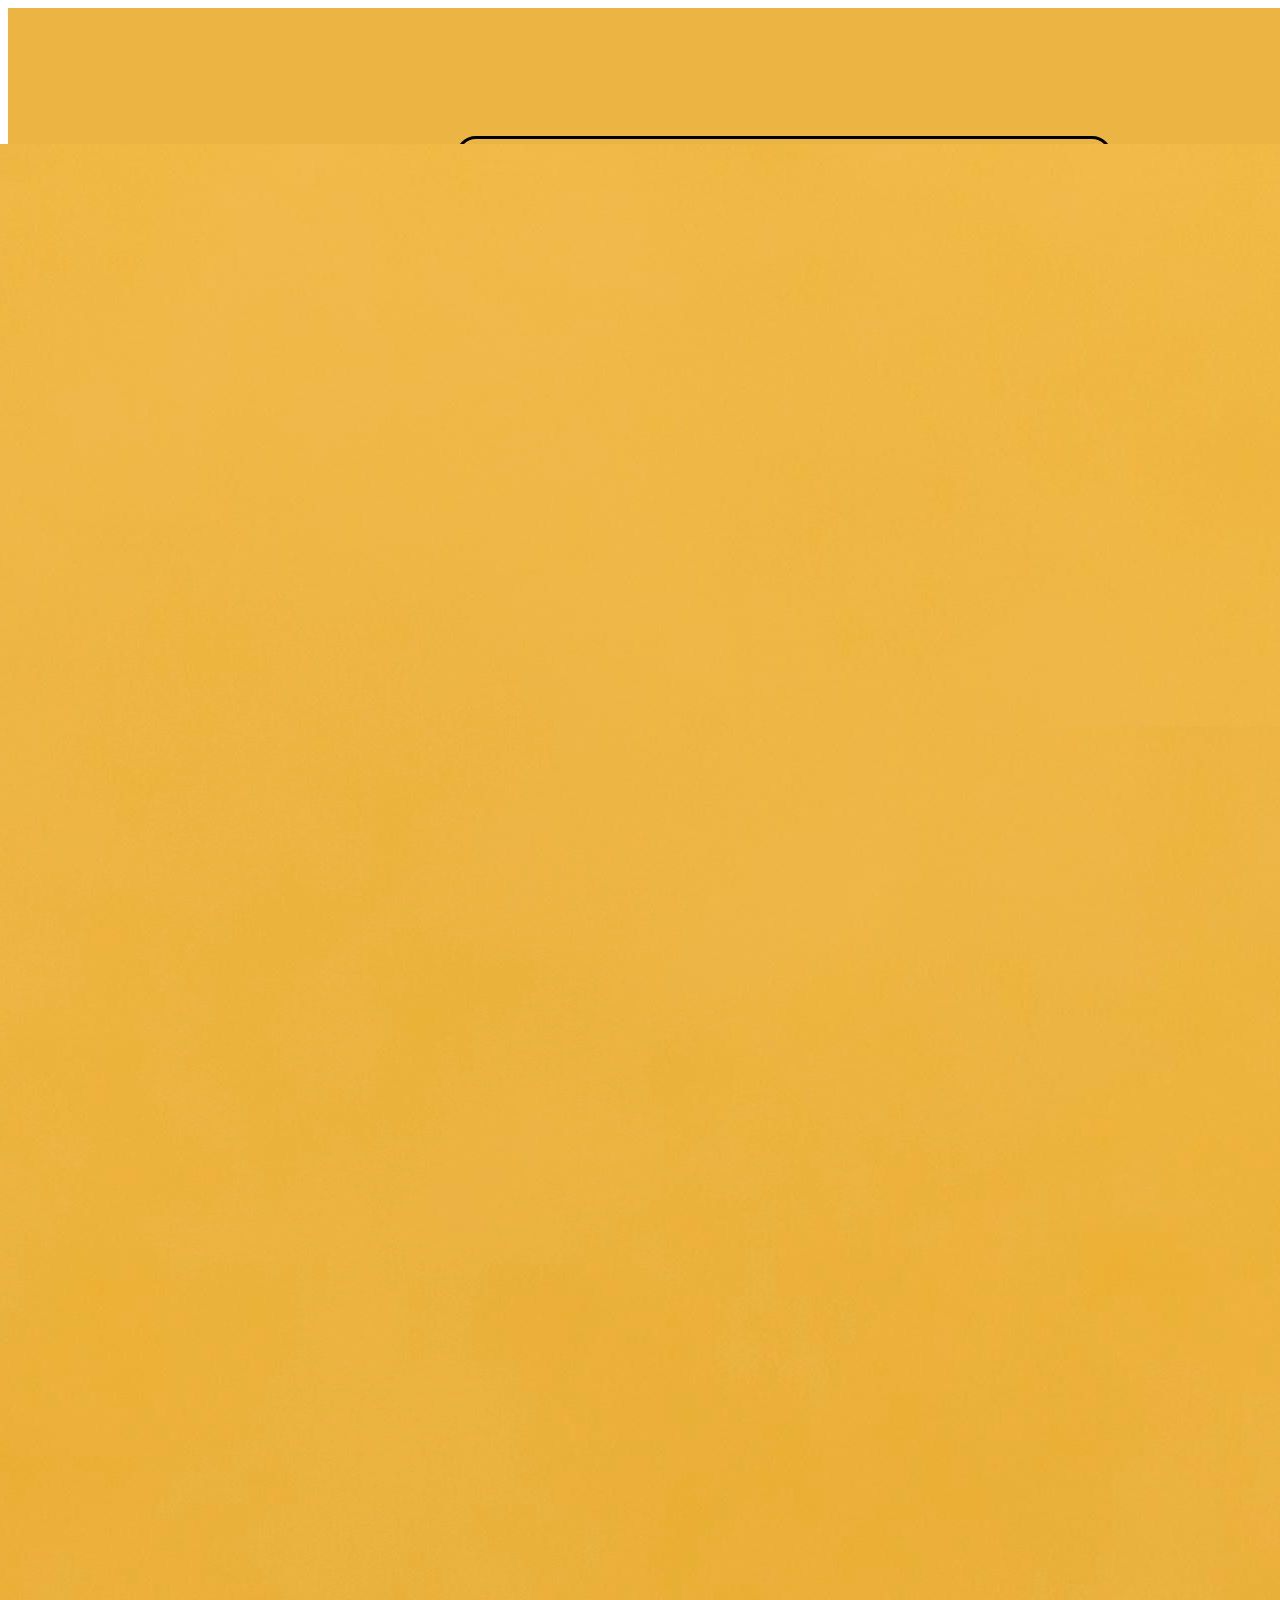
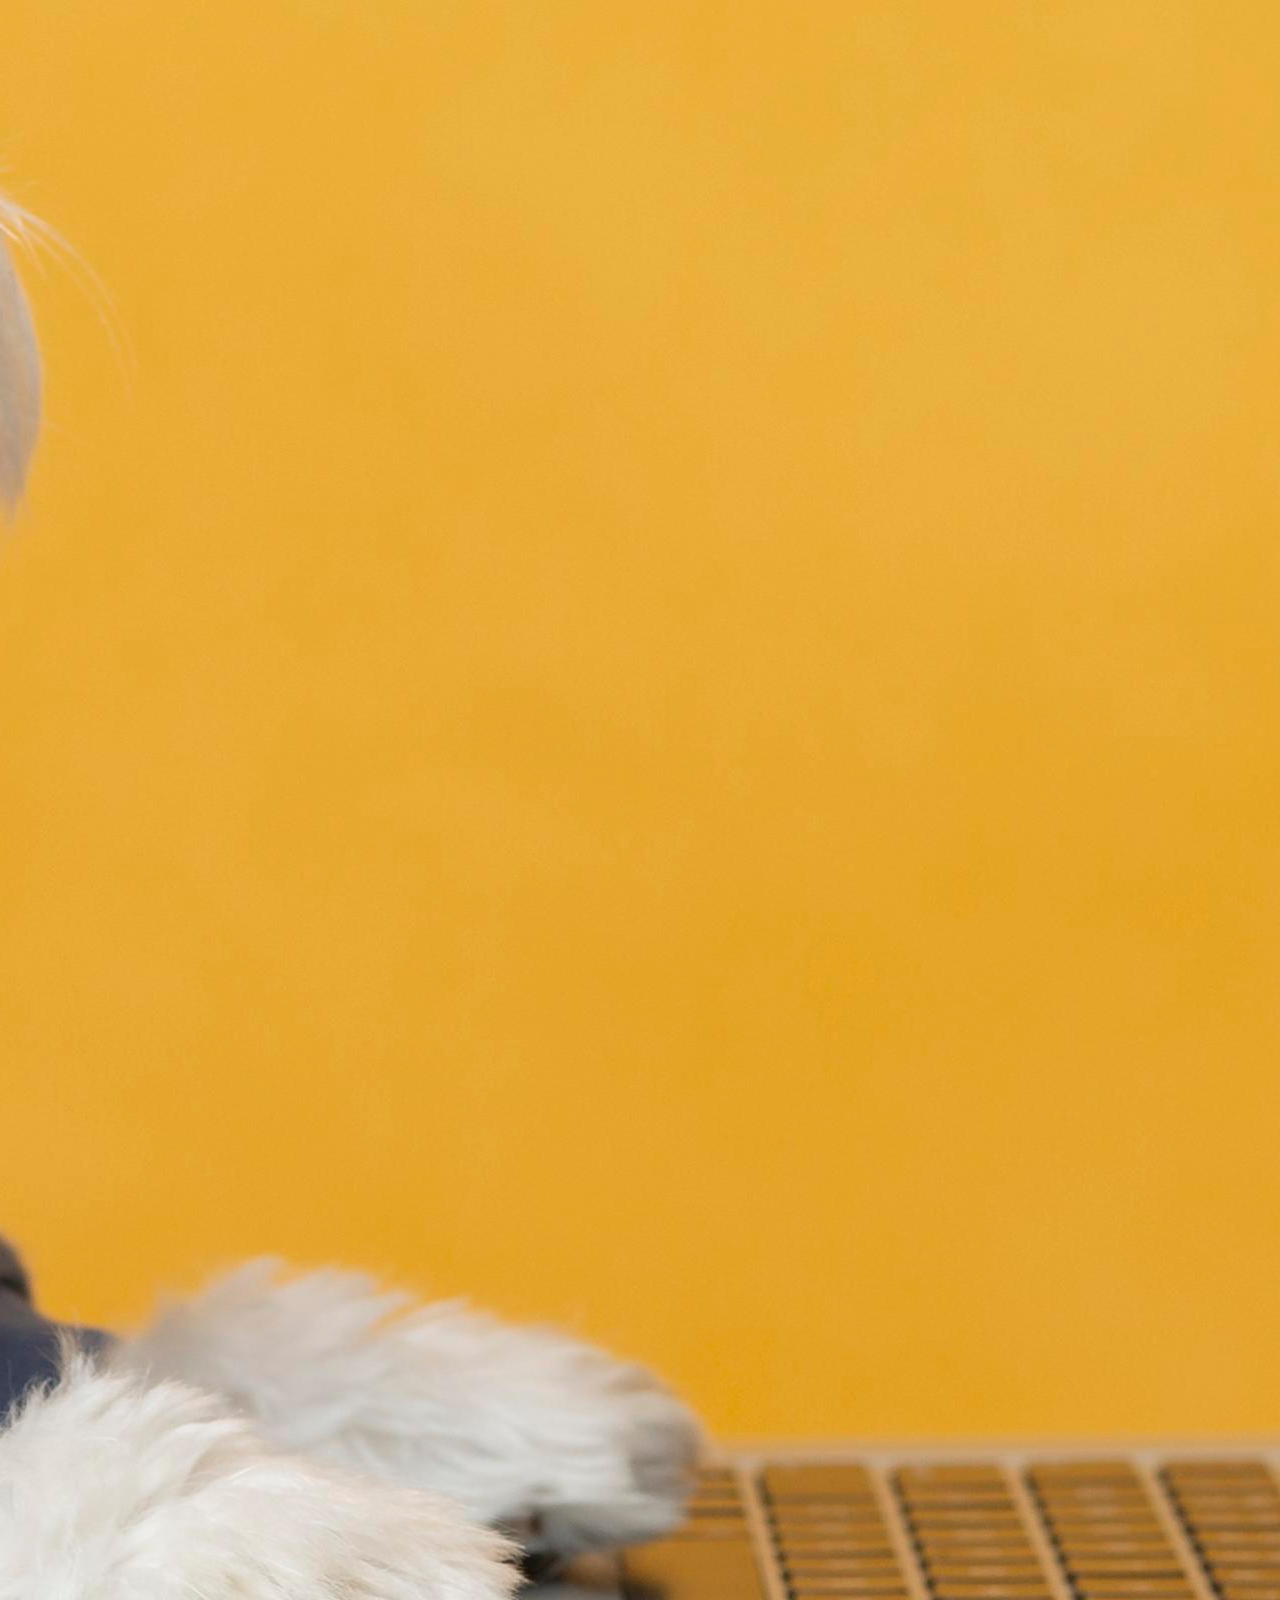
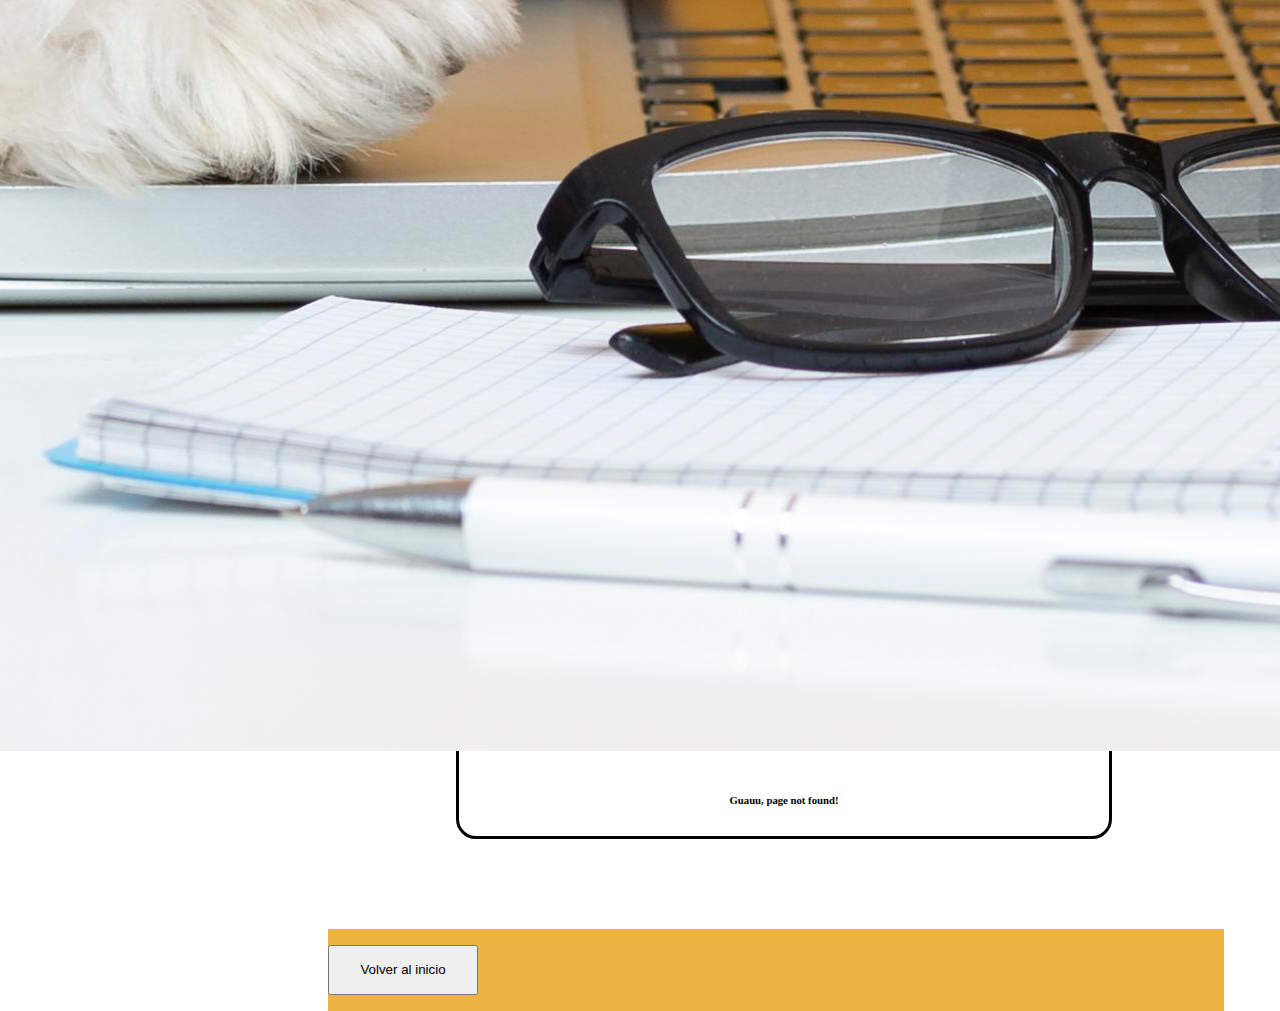
<file: Pages/error404.html>
<!DOCTYPE html>
<html lang="en">
  <head>
    <meta charset="UTF-8" />
    <meta name="viewport" content="width=device-width, initial-scale=1.0" />
    <title>Document</title>
  </head>

  <link
    href="https://cdn.jsdelivr.net/npm/bootstrap@5.3.2/dist/css/bootstrap.min.css"
    rel="stylesheet"
    integrity="sha384-T3c6CoIi6uLrA9TneNEoa7RxnatzjcDSCmG1MXxSR1GAsXEV/Dwwykc2MPK8M2HN"
    crossorigin="anonymous"
  />
  <link
    rel="stylesheet"
    href="/Css/error404.css"
  />
  <body>
    <main>
      <!-- Contenedor Principal -->
      <div id="contenedorPadre">
        <!-- Contenedor hijo Imagen -->
        <div id="contenedorHijo">
          
          <div id="ImagenError404">
            <img
              class="w-100"
              src="/Assets/Images/error404.jpg"
              alt=""
            />
          </div>
          <br>
          <div><h6 style="color:#000000">Guauu, page not found!</h6></div>
        </div>
        
        <!-- Contenedor secundario titulo -->
        <div id="contenedorHijo2" class="justify-content-center">
          <p>
            <a href="/index.html"
              ><button
                class="btn btn-primary"
                type="button"
                style="width: 150px; height: 50px"
              >
                Volver al inicio
              </button></a
            >
          </p>
        </div>
        
      </div>
    </main>
    <script
      src="https://cdn.jsdelivr.net/npm/bootstrap@5.3.2/dist/js/bootstrap.bundle.min.js"
      integrity="sha384-C6RzsynM9kWDrMNeT87bh95OGNyZPhcTNXj1NW7RuBCsyN/o0jlpcV8Qyq46cDfL"
      crossorigin="anonymous"
    ></script>
  </body>
  <footer></footer>
</html>
</file>
<file: Css/error404.css>
#contenedorPadre{
    padding: 10%;
    width: 100%;
    height: 100%;
    background-color:#ECB543;
    position: absolute;
}
#contenedorHijo{
    text-align: center;
    margin-left: 10%;
    padding: 5px;
    border: solid;
    border-radius: 20px;
    width: 50%;
    height: auto;
    position: relative;
    left: 15%;
}

#contenedorHijo2{
    background-color:#ECB543;   
    display: flex;
    width: 70%;
    height: auto;
    position: relative;
    top: 10%;
    left: 15%;
}

#ImagenError404{
    display: flex;
    justify-content: center;
}

footer{
    background-color: #ECB543;   
}
</file>
